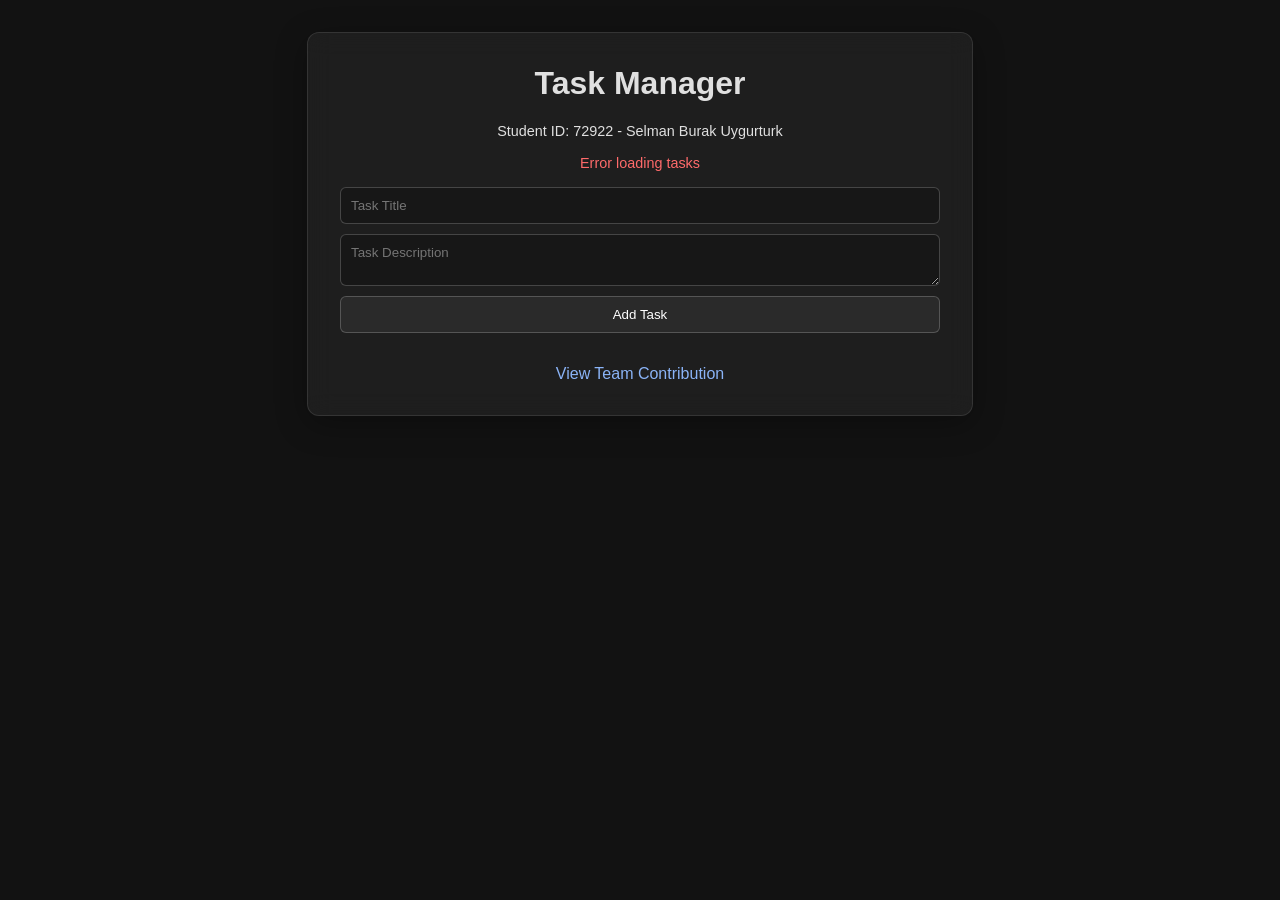
<file: index.html>
<!DOCTYPE html>
<html lang="en">
<head>
    <meta charset="UTF-8">
    <meta name="viewport" content="width=device-width, initial-scale=1.0">
    <title>Task Manager</title>
    <link rel="stylesheet" href="style.css">
</head>
<body>
    <div class="container glass-panel">
        <h1>Task Manager</h1>
        <div id="student-id">Student ID: 72922 - Selman Burak Uygurturk</div>
        
        <div id="status-message"></div>

        <form id="task-form">
            <input type="text" id="task-title" placeholder="Task Title" required>
            <textarea id="task-description" placeholder="Task Description"></textarea>
            <button type="submit" id="task-submit">Add Task</button>
        </form>

        <div id="task-list"></div>

        <a id="contribution-link" href="contribution.html">View Team Contribution</a>
    </div>
    <script src="app.js"></script>
</body>
</html>
</file>
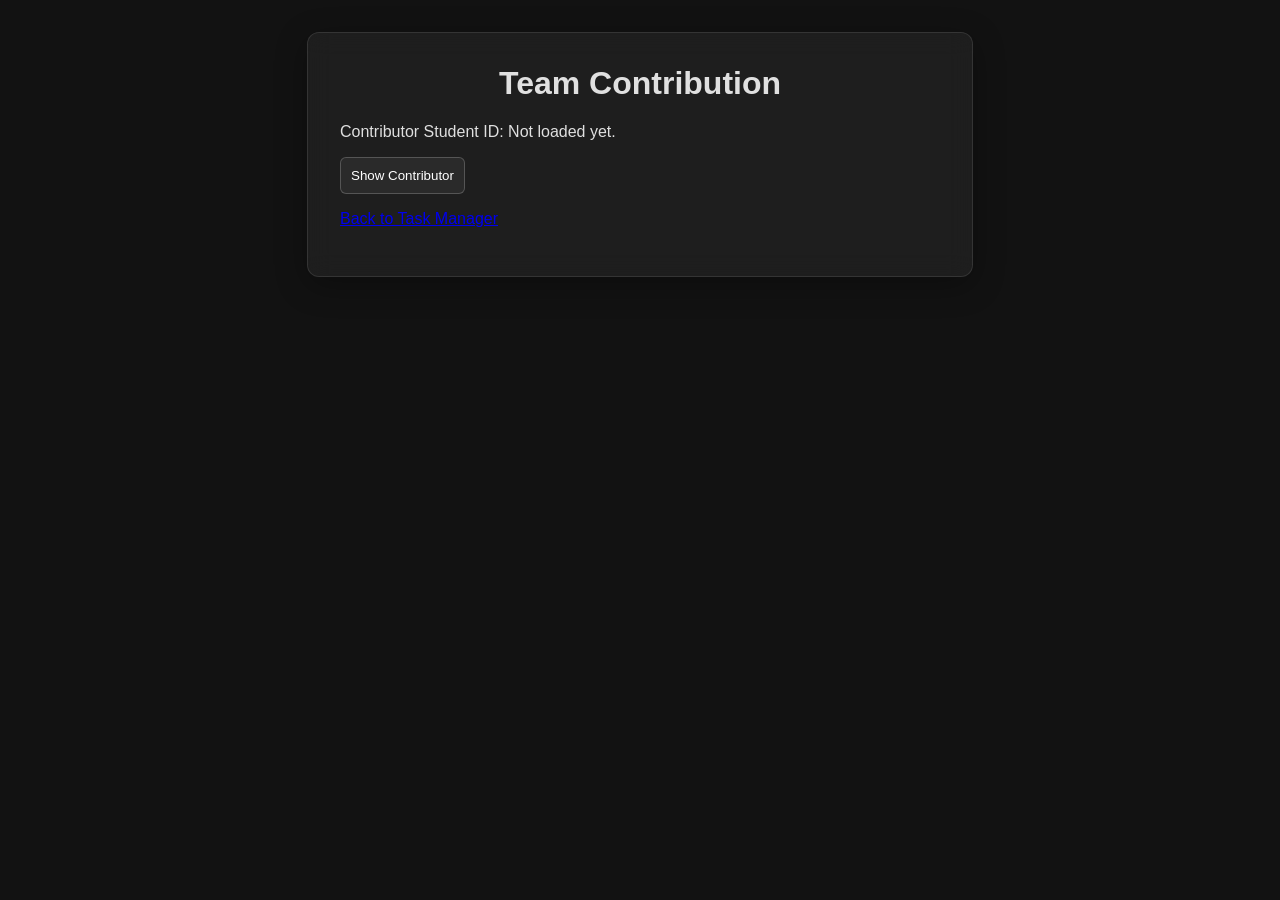
<file: contribution.html>
<!doctype html>
<html lang="en">
<head>
  <meta charset="utf-8">
  <meta name="viewport" content="width=device-width, initial-scale=1">
  <title>Team Contribution</title>
  <link rel="stylesheet" href="style.css">
</head>
<body>
  <main class="container glass-panel">
    <h1>Team Contribution</h1>
    <p>Contributor Student ID: <span id="contributor-student-id">Not loaded yet.</span></p>
    <p id="status-message" role="status" aria-live="polite"></p>
    <button id="load-contributor" type="button">Show Contributor</button>
    <p><a id="task-manager-link" href="index.html">Back to Task Manager</a></p>
  </main>

  <script>
    const loadButton = document.getElementById("load-contributor");
    const contributorId = document.getElementById("contributor-student-id");
    const statusMessage = document.getElementById("status-message");

    loadButton.addEventListener("click", async () => {
      loadButton.disabled = true;
      statusMessage.textContent = "Loading contributor information...";

      try {
        const response = await fetch("contribution.json", { cache: "no-store" });
        if (!response.ok) {
          throw new Error(`Request failed with status ${response.status}.`);
        }

        const data = await response.json();
        if (data.contributorStudentId === undefined || data.contributorStudentId === null) {
          throw new Error("The contributor student ID is missing.");
        }

        contributorId.textContent = String(data.contributorStudentId);
        statusMessage.textContent = "";
      } catch (error) {
        statusMessage.textContent = `Could not load contributor information: ${error.message}`;
      } finally {
        loadButton.disabled = false;
      }
    });
  </script>
</body>
</html>
</file>
<file: style.css>
body {
    background-color: #121212;
    color: #e0e0e0;
    font-family: -apple-system, BlinkMacSystemFont, "Segoe UI", Roboto, Helvetica, Arial, sans-serif;
    display: flex;
    justify-content: center;
    padding: 2rem;
    margin: 0;
}
.container {
    width: 100%;
    max-width: 600px;
}
.glass-panel {
    background: rgba(255, 255, 255, 0.05);
    backdrop-filter: blur(12px);
    -webkit-backdrop-filter: blur(12px);
    border: 1px solid rgba(255, 255, 255, 0.1);
    border-radius: 12px;
    padding: 2rem;
    box-shadow: 0 8px 32px 0 rgba(0, 0, 0, 0.3);
}
h1 {
    text-align: center;
    margin-top: 0;
}
#student-id, #status-message {
    text-align: center;
    margin-bottom: 1rem;
    font-size: 0.9rem;
}
#task-form {
    display: flex;
    flex-direction: column;
    gap: 10px;
    margin-bottom: 2rem;
}
input, textarea, button {
    padding: 10px;
    border-radius: 6px;
    border: 1px solid rgba(255, 255, 255, 0.2);
    background: rgba(0, 0, 0, 0.2);
    color: #fff;
    font-family: inherit;
}
button {
    background: #2a2a2a;
    cursor: pointer;
    transition: background 0.2s;
}
button:hover {
    background: #404040;
}
.task-item {
    background: rgba(255, 255, 255, 0.03);
    border: 1px solid rgba(255, 255, 255, 0.1);
    padding: 1rem;
    border-radius: 8px;
    margin-bottom: 10px;
    display: flex;
    flex-direction: column;
    gap: 8px;
}
.task-title {
    font-weight: bold;
    font-size: 1.1rem;
}
.task-description {
    font-size: 0.9rem;
    color: #aaa;
}
.task-status {
    font-size: 0.85rem;
    color: #888;
}
.task-actions {
    display: flex;
    gap: 5px;
    margin-top: 5px;
}
.task-actions button {
    flex: 1;
    font-size: 0.85rem;
}
#contribution-link {
    display: block;
    text-align: center;
    margin-top: 2rem;
    color: #8bb4f7;
    text-decoration: none;
}
</file>
